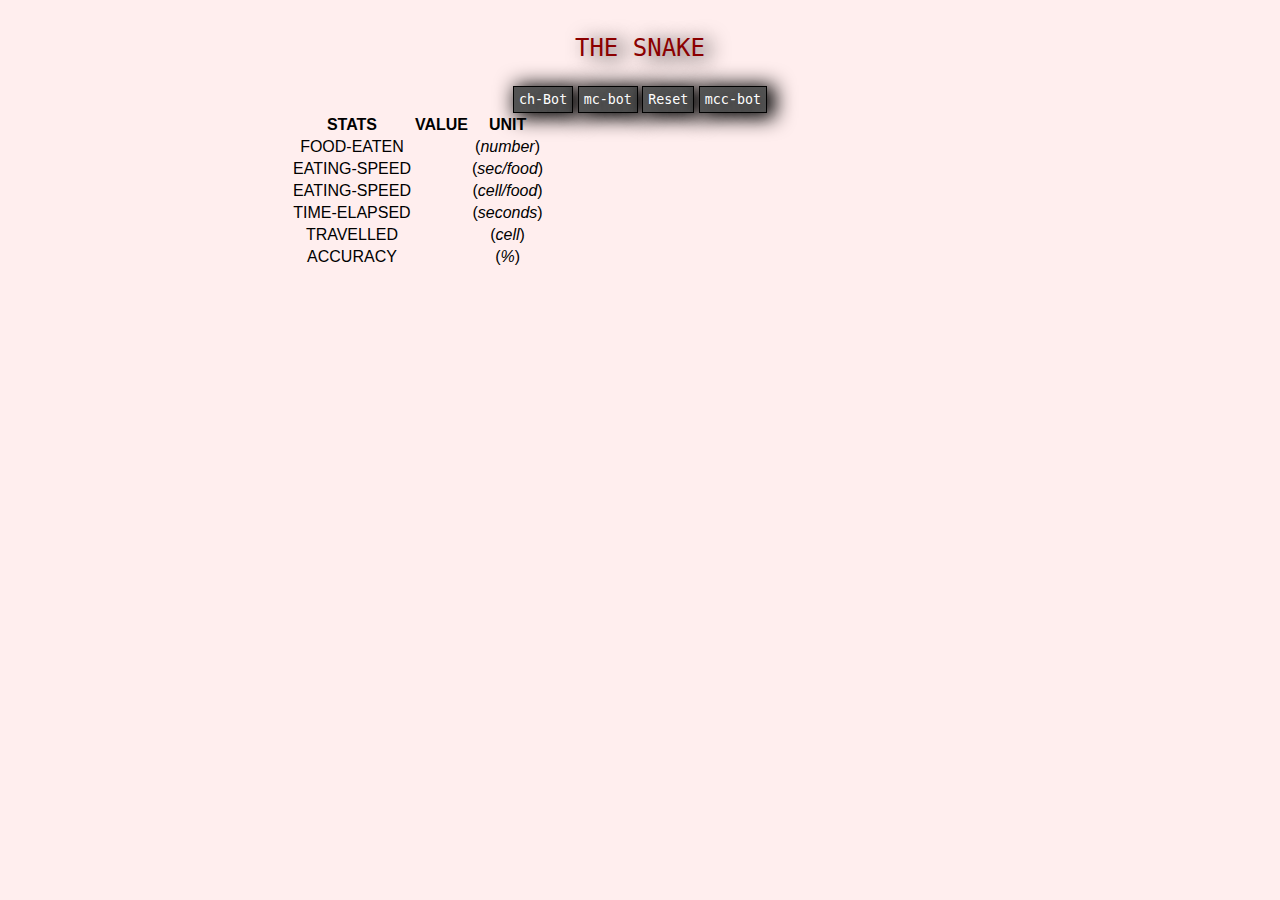
<file: index.html>
<!DOCTYPE html>
<html>

<head>
    <title>The Game</title>
    <link rel="stylesheet" type="text/css" href="style.css">
    <meta name="viewport" content="width=device-width, 
    initial-scale=1.0">
</head>

<body>
    <p class="title">THE SNAKE</p>
    <div class="board"></div>

    <div class="message"></div>

    <div class="control">
        <button class="userGame" style="display: none;">Play</button>
        <button class="chBot">ch-Bot</button>
        <button class="mcBot">mc-bot</button>
        <button class="reset">Reset</button>
        <button class="mccBot">mcc-bot</button>
    </div>

    <table class="info">
        <thead>
            <th>STATS</th>
            <th>VALUE</th>
            <th>UNIT</th>
        </thead>
        
        <tr class="score">
            <td>FOOD-EATEN</td>
            <td id="foodEaten"></td>
            <td>(<i>number</i>)</td>
        </tr>

        <tr>
            <td>EATING-SPEED</td>
            <td id="eatingSpeedT"></td>
            <td>(<i>sec/food</i>)</td>
        </tr>

        <tr>
            <td>EATING-SPEED</td>
            <td id="eatingSpeedD"></td>
            <td>(<i>cell/food</i>)</td>
        </tr>

        <tr>
            <td>TIME-ELAPSED</td>
            <td id="timeElapsed"></td>
            <td>(<i>seconds</i>)</td>
        </tr>

        <tr>
            <td>TRAVELLED</td>
            <td id="distanceTravelled"></td>
            <td>(<i>cell</i>)</td>
        </tr>
        <tr class='score'>
            <td>ACCURACY</td>
            <td id="accuracy"></td>
            <td>(<i>%</i>)</td>
        </tr>

    </table>

    <script type="text/javascript" src="game.js"></script>
    <script type="text/javascript" src="graph.js"></script>
    <script type="text/javascript" src="bot.js"></script>
    <script type="text/javascript" src="script.js"></script>

</body>

</html>
</file>
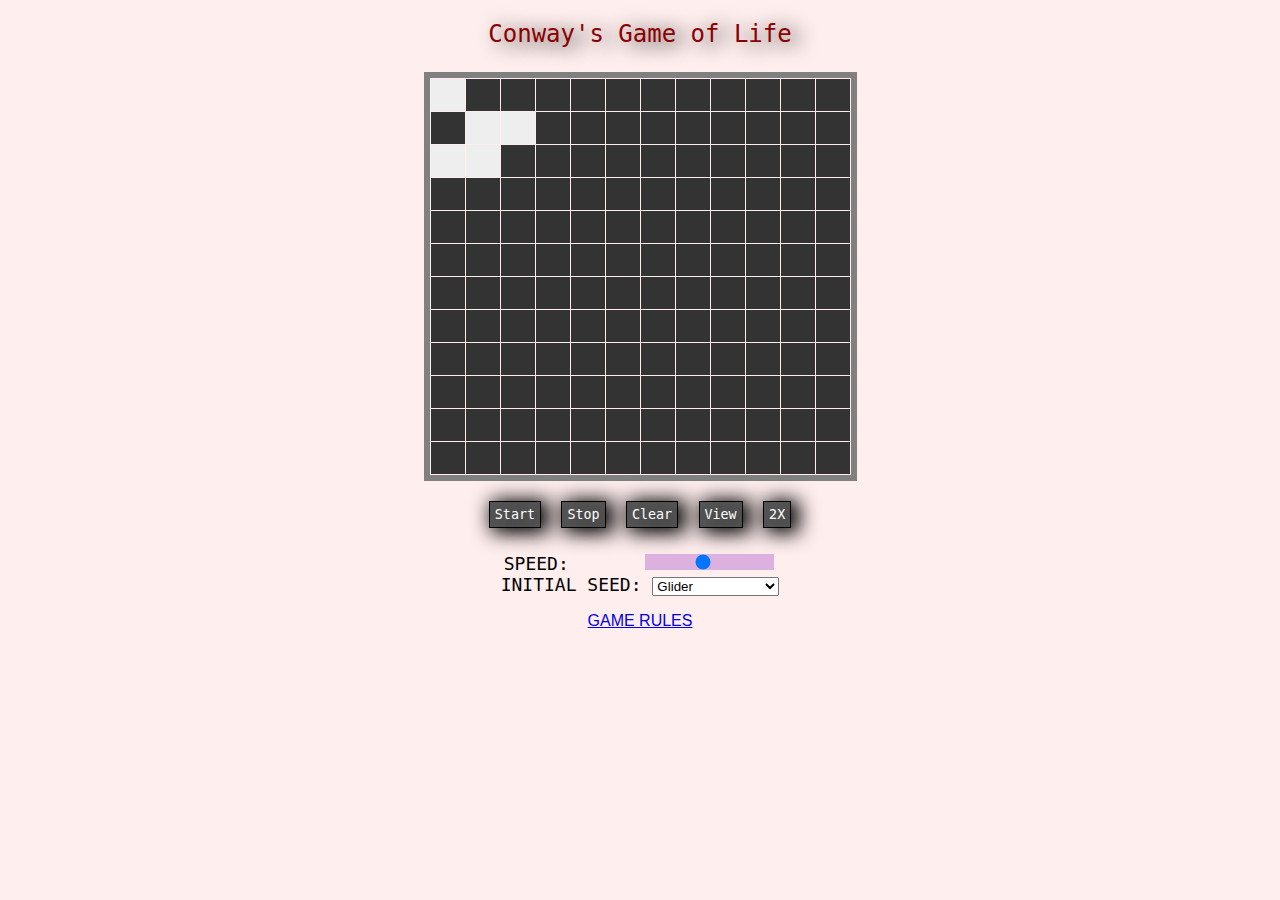
<file: x.html>
<html>
<head>
<title>The Game</title>



<style>
html, body {
    max-width: 700px;
    max-height: 700px;
    background: #fee;
    font-size: 16px;
    font-family: sans-serif;
    margin: 10px auto;
    text-align: center;
}

.title{ font-size: 24px; font-family: monospace; 
    color: darkred; text-shadow: 8px 3px 20px black;}
.board { margin: auto; max-width: 650px; max-height: 650px;}
.tableSimple { margin: auto; max-width: 600px; max-height: 600px;
    border-spacing: 1px; border-collapse: collapse;
    border: 6px solid grey;}
.tableBorderd { margin: auto; max-width: 600px; max-height: 600px;
    border-spacing: 1px; border-collapse: inherit;
    border: 6px solid grey; }
.controls { margin-top: 20px; }
.sliders {}

label[for="speed"] { font-size: 18px; font-family: monospace; 
    padding-right: 70px; }
.seedDiv { font-size: 18px; font-family: monospace; }
input[type="range"] { color: black; margin-top: 8px;
    box-shadow: inset 20px 17px 20px 20px #dcb1e0;}

button { background: #555;color: white; padding: 5px;
    border: 1px solid black;font-family: monospace; 
    box-shadow: 5px 2px 20px 3px black;
    text-shadow: 5px 4px 20px black; }

button.start { margin:0 8px; }  
button.stop { margin:0 8px; }
button.clear { margin:0 8px; }
button.view { margin:0 8px; }
button.size2X {margin:0 8px;}

td.alive { background: #eee; width: 32px;
    height: 32px; }
td.dead { background: #333; width: 32px;
    height: 32px; }   
</style>



<meta name="viewport" content="width=device-width, initial-scale=1.0">
</head>

<body>
<p class="title">Conway's Game of Life</p>
<div class="board"></div>

<div class="controls">
    <button class="start">Start</button>
    <button class="stop">Stop</button>
    <button class="clear">Clear</button>
    <button class="view">View</button>
    <button class="size2X">2X</button>
</div>

<br>

<div class="sliders">
    <label for="speed">SPEED:</label>
    <input type="range" name="speed" min="1" max="10"  value="5" step="1">
    <br>
    <div class="seedDiv">
        <label for="seed">INITIAL SEED:</label>
        <select name="seed">
            <option value="glider">Glider</option>
            <option value="deadAll">Dead Planet</option>
            <option value="aliveAll">Inverted Universe</option>
        </select>
    </div>
</div>

<div class="info">
    <p><a href="https://en.wikipedia.org/wiki/Conway%27s_Game_of_Life">GAME RULES</a></p>
</div>

<script>
class Game {
    constructor(m) {
        this.cells = this.createInitialSeed(m);
        this.interval = 100;
        this.cellSize = 32;
        this.createBoard();
    }

    updateCellsGeneration() {
        let newCells = this.cells.map(row => row.map(el => 0));

        for (let i = 0; i < this.cells.length; i++) {
            for (let j = 0; j < this.cells.length; j++) {
                let n = 0; // sum of alive cell in neighbour

                /* 
                    (i-1,j-1)   (i-1,j)     (i-1,j+1)
                    (i,j-1)     (i,j)       (i,j+1)
                    (i+1,j-1)   (i+1,j)     (i+1,j+1)
                */

                // all cells except border-cells
                if (i !== 0 && j !== 0 && i !== this.cells.length-1 &&
                        j !== this.cells.length-1) {
                    n += this.cells[i-1][j-1] + this.cells[i-1][j] +
                         this.cells[i-1][j+1] + this.cells[i][j-1] +
                         this.cells[i][j+1] + this.cells[i+1][j-1] +
                         this.cells[i+1][j] + this.cells[i+1][j+1];
                }else if (i === 0 && j !== 0 && j !== this.cells.length-1) {
                    // all top-most-border cells expect cells at the edges
                    n += this.cells[this.cells.length-1][j-1] + this.cells[this.cells.length-1][j] +
                     this.cells[this.cells.length-1][j+1] + this.cells[i][j-1] +
                     this.cells[i][j+1] + this.cells[i+1][j-1] +
                     this.cells[i+1][j] + this.cells[i+1][j+1];
                }else if (i === this.cells.length-1 && j !== 0 && j !== this.cells.length-1) {
                    // all bottom-most-border cells expect cells at the edges
                    n += this.cells[i-1][j-1] + this.cells[i-1][j] +
                     this.cells[i-1][j+1] + this.cells[i][j-1] +
                     this.cells[i][j+1] + this.cells[0][j-1] +
                     this.cells[0][j] + this.cells[0][j+1];
                }else if (j === 0 && i !== 0 && i !== this.cells.length-1) {
                    // all left-most-border cells expect cells at the edges
                    n += this.cells[i-1][this.cells.length-1] + this.cells[i-1][j] +
                         this.cells[i-1][j+1] + this.cells[i][this.cells.length-1] +
                         this.cells[i][j+1] + this.cells[i+1][this.cells.length-1] +
                         this.cells[i+1][j] + this.cells[i+1][j+1];
                }else if (j === this.cells.length-1 && i !== 0 && i !== this.cells.length-1) {
                    // all right-most-border cells expect cells at the edges
                    n += this.cells[i-1][j-1] + this.cells[i-1][j] +
                         this.cells[i-1][0] + this.cells[i][j-1] +
                         this.cells[i][0] + this.cells[i+1][j-1] +
                         this.cells[i+1][j] + this.cells[i+1][0];
                } else if (i === 0 && j === 0) {
                    // top-left-corner cell
                    n += this.cells[this.cells.length-1][this.cells.length-1] +
                         this.cells[this.cells.length-1][j] +
                         this.cells[this.cells.length-1][j+1] + 
                         this.cells[i][this.cells.length-1] +
                         this.cells[i][j+1] + this.cells[i+1][this.cells.length-1] +
                         this.cells[i+1][j] + this.cells[i+1][j+1];
                } else if (i === 0 && j === this.cells.length-1) {
                    // top-right-corner cell
                    n += this.cells[this.cells.length-1][j-1] + this.cells[this.cells.length-1][j] +
                         this.cells[this.cells.length-1][0] + this.cells[i][j-1] +
                         this.cells[i][0] + this.cells[i+1][j-1] +
                         this.cells[i+1][j] + this.cells[i+1][0];
                } else if (i === this.cells.length-1 && j === 0) {
                    // bottom-left-corner cell
                    n += this.cells[i-1][this.cells.length-1] + this.cells[i-1][j] +
                         this.cells[i-1][j+1] + this.cells[i][this.cells.length-1] +
                         this.cells[i][j+1] + this.cells[0][this.cells.length-1] +
                         this.cells[0][j] + this.cells[0][j+1];
                } else if (i === this.cells.length-1 && j === this.cells.length-1) {
                    // bottom-right-corner cell
                    n += this.cells[i-1][j-1] + this.cells[i-1][j] +
                         this.cells[i-1][0] + this.cells[i][j-1] +
                         this.cells[i][0] + this.cells[0][j-1] +
                         this.cells[0][j] + this.cells[0][0];
                }

                // whether the newCells[i][j] is alive or dead
                if ( this.cells[i][j] === 1 ) {
                    if (n >= 2 && n <= 3) {
                        newCells[i][j] = 1;
                    } else {
                        newCells[i][j] = 0;
                    }
                } else {
                    if (n === 3) {
                        newCells[i][j] = 1;
                    } else {
                        newCells[i][j] = 0;
                    }
                }  
            }
        }

        this.cells = newCells;
    }

    start() {
        this.stop();
        let next = () => {
            this.updateCellsGeneration();
            this.render();
            this.timerId = setTimeout(next, this.interval);
        }
        this.timerId = setTimeout(next, 0);
    }

    stop() {
        clearTimeout(this.timerId);
    }

    clear() {
        this.stop();
        for (let i = 0; i < this.cells.length; i++) {
            for (let j = 0; j < this.cells.length; j++) {
                this.cells[i][j] = 0;
            }
        }
        this.render();
    }

    createBoard() {
        let board = document.querySelector('.board');
        let table = document.querySelector('.board').children[0];
        if (table) {
            table.remove();
        }
  
        table = document.createElement('table');
        table.className = 'tableBorderd';

        for (let i = 0; i < this.cells.length; i++) {
            let tr = document.createElement('tr');

            for (let j = 0; j < this.cells.length; j++) {
                let td = document.createElement('td');

                // render initial board
                // note:- don't call this.render()
                if (this.cells[i][j] === 1) {
                    td.className = 'alive';
                } else {
                    td.className = 'dead';
                }

                // dynamically adjust each cell size
                td.style.width = this.cellSize;
                td.style.height = this.cellSize;

                // add celloffsetHeight 

                // add event listener to each cell
                td.addEventListener('click', (e) => {
                    if (this.cells[i][j] === 1) {
                        this.cells[i][j] = 0;
                        td.className = 'dead';
                    } else {
                        this.cells[i][j] = 1;
                        td.className = 'alive';
                    }
                })

                tr.appendChild(td);
            }
            table.appendChild(tr);

        }
        board.appendChild(table);
        this.render();

    }

    render() {
        let table = document.querySelector('.board').children[0];

        for (let i = 0; i < this.cells.length; i++) {
            let tr = table.children[i];
            if (tr !== undefined) {
                for (let j = 0; j < this.cells.length; j++) {
                    let td = tr.children[j];

                    if (td !== undefined) {
                        // assign className to cells based on their state
                        if (this.cells[i][j] === 1) {
                            td.className = 'alive';
                        } else {
                            td.className = 'dead';
                        }
                    }

                }
            }
            
        }

        /*************** FOR UNBOUNDED UNIVERSE *************/
        /****************************************************/
        /*
        cells are only added in right and bottom
        check if the board needs more cells
        for (let i = 0; i < this.cells.length; i++) {
            if (this.cells[i][this.cells.length-1] ||
                this.cells[this.cells.length-1][i]) {
                    this.stop();
                    if (this.cellSize >= 8) {
                        this.cellSize /= 2;
                        this.addMoreCells(this.cells.length);
                        this.createBoard();
                    }        
            }
        }
        */
        /****************************************************/
        /****************************************************/
    }

    addMoreCells(n) {
        for (let i = 0; i < n && this.cells.length < 40; i++) {
            for (let cellRow of this.cells) {
                cellRow.push(0);
            }
            let temp = this.cells[0].map(el => 0);
            this.cells.push(temp);
        }   
    }

    changeSpeed(speed) {
        this.stop();
        this.interval = 500 / speed;
        this.start();
    }

    changeBoardConfig() {
        if (this.cellSize >= 16) {
            this.cellSize /= 2;
            this.addMoreCells(this.cells.length);
        }

        if (this.cellSize < 16) {
            let boardConfigButton = document.querySelector('button.size2X');
            boardConfigButton.hidden = true; 
        }
    }

    createInitialSeed(m) {
        let seedSelector = document.querySelector('select[name="seed"]');
        let cells = [];

        if (seedSelector.selectedIndex === 0) {
            // create glider
            // creates glider by default
            for (let i = 0; i < m; i++) {
                let cellRow = [];
                for (let j = 0; j < m; j++) {
                    if ( (i === 0 && j === 0) ||
                         (i === 1 && j === 1) ||
                         (i === 1 && j === 2) ||
                         (i === 2 && j === 0) ||
                         (i === 2 && j === 1)) {

                        cellRow.push(1);
                    } else {
                        cellRow.push(0);
                    }
                }
                cells.push(cellRow);
            }
        } else if (seedSelector.selectedIndex === 1) {
            // create empty cells
            for (let i = 0; i < m; i++) {
                let cellRow = [];
                for (let j = 0; j < m; j++) {
                    cellRow.push(0);
                }
                cells.push(cellRow);
            }
        } else if (seedSelector.selectedIndex === 2) {
            // all cells alive
            for (let i = 0; i < m; i++) {
                let cellRow = [];
                for (let j = 0; j < m; j++) {
                    cellRow.push(1);
                }
                cells.push(cellRow);
            }
        } else if (seedSelector.seedSelector === 3) {
            // create glider-gun
            let n = 40;
            this.cellSize = 8;

            for (let i = 0; i < n; i++) {
                let cellRow = [];
                for (let j = 0; j < n; j++) {
                    if (i === 1) {
                        if (j === 25) {
                            cellRow.push(1);
                        } else {
                            cellRow.push(0);
                        }
                    } else if (i === 2) {
                        if (j === 25 || j === 23) {
                            cellRow.push(1);
                        } else {
                            cellRow.push(0);
                        }
                    } else if (i === 3) {
                        if (j === 36 || j === 35 || j === 22 || j === 21 || j === 14 || j === 13) {
                            cellRow.push(1);
                        } else {
                            cellRow.push(0);
                        }
                    } else if (i === 4) {
                        if (j === 36 || j === 35 || j === 22 || j === 21 || j === 16 || j === 12) {
                            cellRow.push(1);
                        } else {
                            cellRow.push(0);
                        }
                    } else if (i === 5) {
                        if (j === 1 || j === 2 || j === 11 || j === 17 || j === 21 || j === 22) {
                            cellRow.push(1);
                        } else {
                            cellRow.push(0);
                        }
                    } else if (i === 6) {
                        if (j === 1 || j === 2 || j === 11 || j === 15 || j === 17 || j === 18 || j === 23) {
                            cellRow.push(1);
                        } else {
                            cellRow.push(0);
                        }
                    } else if (i === 7) {
                        if (j === 11 || j === 17 || j === 25) {
                            cellRow.push(1);
                        } else {
                            cellRow.push(0);
                        }
                    } else if (i === 8) {
                        if (j === 12 || j === 16 || j === 27) {
                            cellRow.push(1);
                        } else {
                            cellRow.push(0);
                        }
                    } else if (i === 9) {
                        if (j === 13 || j === 14) {
                            cellRow.push(1);
                        }
                        else {
                            cellRow.push(0);
                        }
                    } else {
                        cellRow.push(0);
                    }
                }
                cells.push(cellRow);
            }
        } else {
            // code here
        }

        return cells;
    }
}

/**********************************************/
/**************GAME CLASS INSTANCE*************/
/**********************************************/

// defalut initial cell is 12
let game = new Game(12);


/**********************************************/
/*****************EVENT LISTENERS**************/
/**********************************************/

let startButton = document.querySelector('button.start');
startButton.addEventListener('click', (e) => {
    game.start();
});

let stopButton = document.querySelector('button.stop');
stopButton.addEventListener('click', (e) => {
    game.stop();
});

let clearButton = document.querySelector('button.clear');
clearButton.addEventListener('click', (e) => {
    game.clear();
});

let viewButton = document.querySelector('button.view');
viewButton.addEventListener('click', (e) => {
    let table = document.querySelector('.board').children[0];
    (table.className === 'tableSimple') ? table.className = 'tableBorderd' :
                                          table.className = 'tableSimple';
});

let boardConfigButton = document.querySelector('button.size2X');
boardConfigButton.addEventListener('click', (e) => {
    game.changeBoardConfig();
    game.createBoard();

    let seedDiv = document.querySelector('.seedDiv');
    seedDiv.hidden = true;
});

let speedSlider = document.querySelector('input[name="speed"]');
speedSlider.addEventListener('change', (e) => {
    game.changeSpeed(speedSlider.value);
});

let seedSelector = document.querySelector('select[name="seed"]');
seedSelector.addEventListener('change', (e) => {
    game.stop();
    game.cells = game.createInitialSeed(12);
    game.createBoard();
})
</script>



</body>
</html>
</file>
<file: style.css>
html, body {
    max-width: 700px;
    max-height: 700px;
    background: #fee;
    font-size: 16px;
    font-family: sans-serif;
    margin: 10px auto;
    text-align: center;
}

.title{ font-size: 24px; font-family: monospace; 
    color: darkred; text-shadow: 8px 3px 20px black;}
.board { margin: auto; max-width: 650px; max-height: 650px;}
.tableSimple { margin: auto; max-width: 600px; max-height: 600px;
    border-spacing: 1px; border-collapse: collapse;
    border: 6px solid grey;}
.tableBorderd { margin: auto; max-width: 600px; max-height: 600px;
    border-spacing: 1px; border-collapse: inherit;
    border: 6px solid grey; }
.controls { margin-top: 20px; }
.sliders {}

label[for="speed"] { font-size: 18px; font-family: monospace; 
    padding-right: 70px; }
.seedDiv { font-size: 18px; font-family: monospace; }
input[type="range"] { color: black; margin-top: 8px;
    box-shadow: inset 20px 17px 20px 20px #dcb1e0;}

button { background: #555;color: white; padding: 5px;
    border: 1px solid black;font-family: monospace; 
    box-shadow: 5px 2px 20px 3px black;
    text-shadow: 5px 4px 20px black; }

button.start { margin:0 8px; }  
button.stop { margin:0 8px; }
button.clear { margin:0 8px; }
button.view { margin:0 8px; }
button.size2X {margin:0 8px;}

td.alive { background: #eee; width: 32px;
    height: 32px; }
td.dead { background: #333; width: 32px;
    height: 32px; }
</file>
